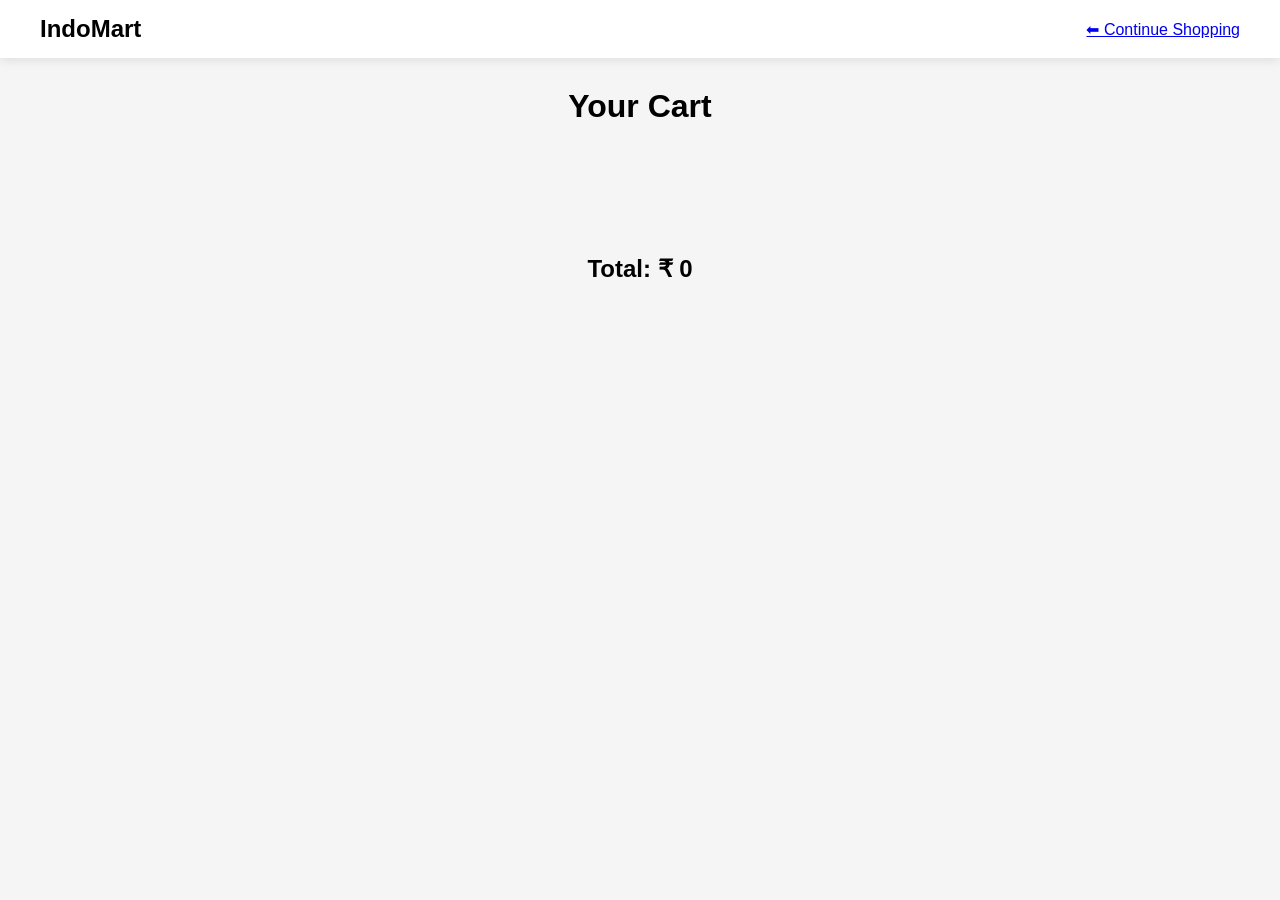
<file: cart.html>
<!DOCTYPE html>
<html lang="en">

<head>
<meta charset="UTF-8">
<meta name="viewport" content="width=device-width, initial-scale=1.0">
<title>IndoMart Cart</title>
<link rel="stylesheet" href="style.css">
</head>

<body>

<header class="navbar">

<div class="logo">
<h2>IndoMart</h2>
</div>

<a href="index.html">⬅ Continue Shopping</a>

</header>


<h1 style="text-align:center;margin:30px;">Your Cart</h1>

<div id="cart-items" class="products"></div>

<h2 style="text-align:center;margin:20px;">
Total: ₹ <span id="total-price">0</span>
</h2>

<script src="cart.js"></script>

</body>
</html>
</file>
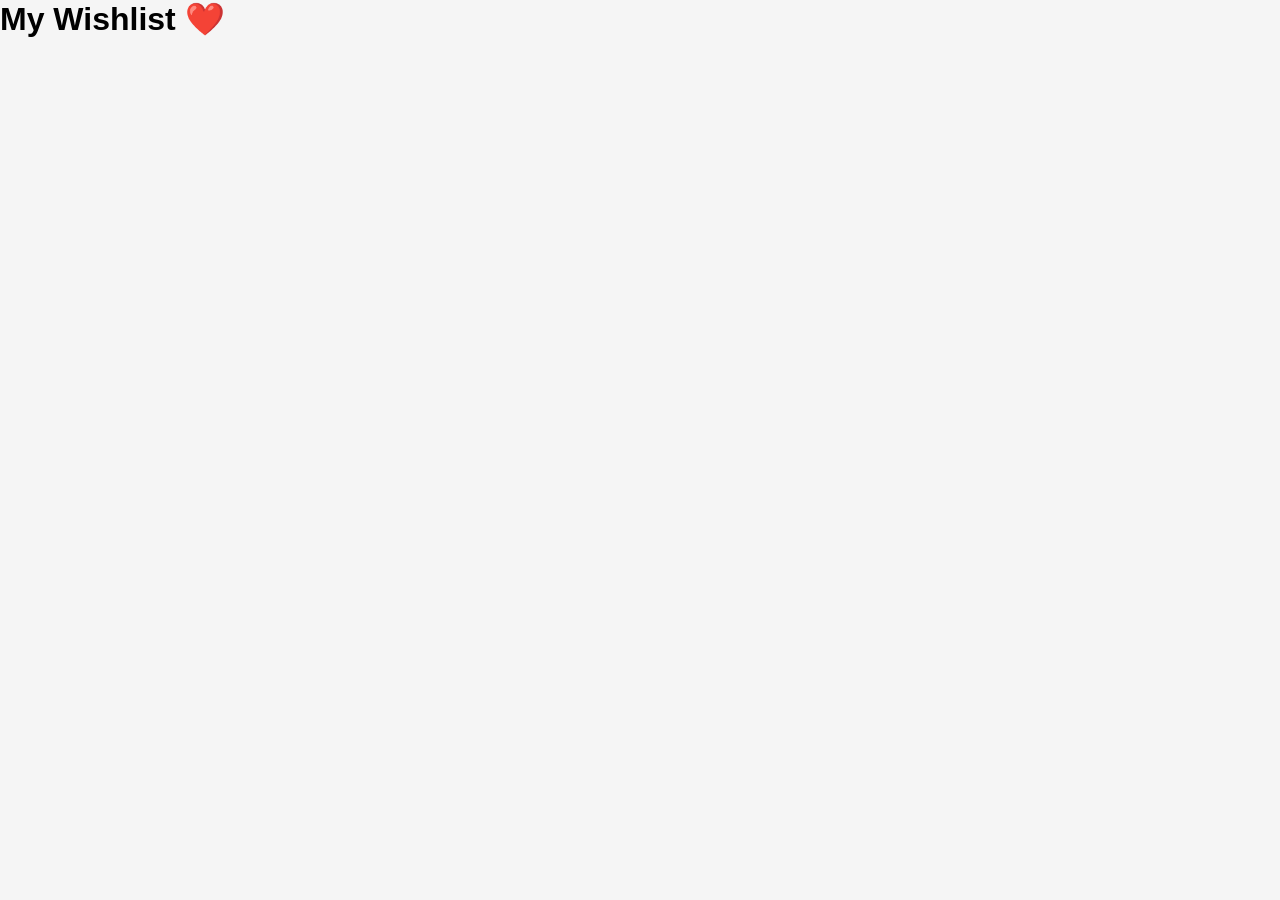
<file: wishlist.html>
<!DOCTYPE html>
<html>

<head>

<title>Wishlist</title>
<link rel="stylesheet" href="style.css">

</head>

<body>

<h1>My Wishlist ❤️</h1>

<div id="wishlist-items"></div>

<script src="wishlist.js"></script>

</body>

</html>
</file>
<file: style.css>
*{
margin:0;
padding:0;
box-sizing:border-box;
font-family:Arial;
}

body{
background:#f5f5f5;
}

/* NAVBAR */

.navbar{
display:flex;
justify-content:space-between;
align-items:center;
padding:15px 40px;
background:white;
box-shadow:0 2px 10px rgba(0,0,0,0.1);
}

.logo{
display:flex;
align-items:center;
gap:10px;
}

.logo img{
width: 46px;
}

#search{
padding:8px;
border-radius:5px;
border:1px solid gray;
width:200px;
}

.cart{
font-size:18px;
font-weight:bold;
}


/* HERO */

.hero{
height:60vh;
background:url("hero.jpg.jpg") center/cover no-repeat;
display:flex;
justify-content:left;
align-items:left;
text-align:left;
color:rgb(247, 244, 244);
}

.hero-text h1{
font-family:'Poppins', sans-serif;
font-size:70px;
font-weight:700;
letter-spacing:2px;
color:white;
margin-top: 20px;
margin-left: 130px;
text-shadow:3px 3px 10px rgba(0,0,0,0.6);
}
.hero-text h2{
font-family:'Poppins', sans-serif;
font-size:25px;
font-weight:550;
letter-spacing:2px;
color:white;
margin-top: 1px;
margin-left: 160px;
text-shadow:3px 3px 10px rgba(0,0,0,0.6);
}
.hero-text h3{
font-family:'Poppins', sans-serif;
font-size:73px;
font-weight:700;
letter-spacing:2px;
color:white;
margin-top: 1px;
margin-left: 170px;
text-shadow:3px 3px 10px rgba(0,0,0,0.6);
}




.hero-text button{
padding:12px 25px;
background:#fdb837;
border:none;
color:white;
margin-left: 192px;
font-size:16px;
border-radius:5px;
cursor:pointer;
transition:0.3s;
}

.hero-text button:hover{
background:#f77b16;
transform:scale(1.05);
}


/* FILTERS */

.filters{
text-align:center;
padding:20px;
}

.filters button{
padding:10px 20px;
margin:5px;
border:none;
background:#333;
color:white;
border-radius:5px;
cursor:pointer;
}

.filters button:hover{
background:#ff7a7a;
}


/* PRODUCTS */

.products{
padding:40px;
display:grid;
grid-template-columns:repeat(auto-fit,minmax(220px,1fr));
gap:25px;
}

.product{
background:white;
padding:15px;
border-radius:10px;
text-align:center;
transition:0.3s;
}

.product:hover{
transform:translateY(-8px);
box-shadow:0 10px 20px rgba(0,0,0,0.2);
}

.product img{
width:100%;
height:200px;
object-fit:cover;
border-radius:5px;
}

.product h3{
margin:10px 0;
}

.product button{
padding:10px 15px;
background:#ff4d4d;
border:none;
color:white;
border-radius:5px;
cursor:pointer;
}

.product button:hover{
background:#e60000;
}


/* CONTACT */

.contact{
background:#333;
color:white;
text-align:center;
padding:40px;
}

.contact p{
margin:10px 0;
}


/* FOOTER */

footer{
background:black;
color:white;
text-align:center;
padding:15px;
}


/* RESPONSIVE */

@media(max-width:768px){

.navbar{
flex-direction:column;
gap:10px;
}

#search{
width:100%;
}

.hero-text h1{
font-size:28px;
}

#wishlist-items{
display:flex;
flex-wrap:wrap;
gap:20px;
justify-content:center;
}

.wishlist-product{
width:180px;
border:1px solid #ccc;
padding:10px;
border-radius:8px;
text-align:center;
}

.wishlist-product img{
width:180px;
height:180px;
object-fit:cover;
}


}
</file>
